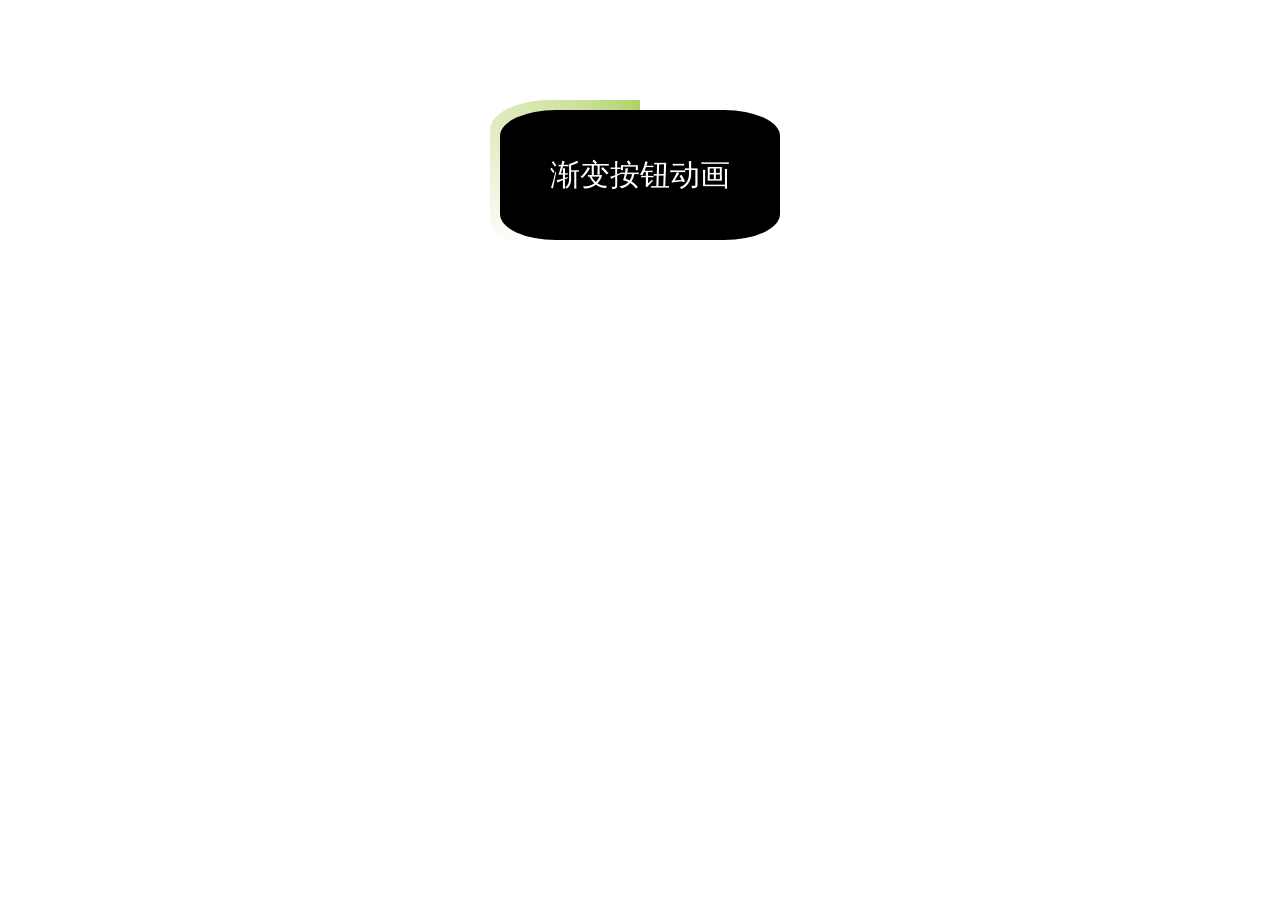
<file: 渐变按钮动画.html>
<!DOCTYPE html>
<html lang="en">

<head>
    <meta charset="UTF-8">
    <meta name="viewport" content="width=device-width, initial-scale=1.0">
    <title>Document</title>
</head>
<style>
    * {
        margin: 0;
        padding: 0;
    }

    .jianbian {
        overflow: hidden;

        display: flex;
        justify-content: center;
        align-items: center;
        position: relative;
        width: 300px;
        height: 150px;

        border-radius: 20%;
        margin: 100px auto;
        text-align: center;
        line-height: 150px;
        font-size: 30px;
        color: #fff;
    }

    .jianbian::before {

        content: "";
        position: absolute;

        width: 500px;
        height: 500px;
        background-image: conic-gradient(transparent, transparent, transparent, #b1d166);
        animation: rotate 1s linear infinite;
        z-index: -1;


    }

    .jianbian::after {

        content: "";
        position: absolute;

        /* top: 3px;
        left: 3px;
        right: 3px;
        bottom: 3px; ===*/
        inset: 10px;

        background-color: black;
        border-radius: 20%;
        z-index: -1;
    }

    @keyframes rotate {


        to {
            transform: rotate(360deg);
        }
    }
</style>

<body>

    <div class="jianbian">
        渐变按钮动画
    </div>






</body>

</html>
</file>
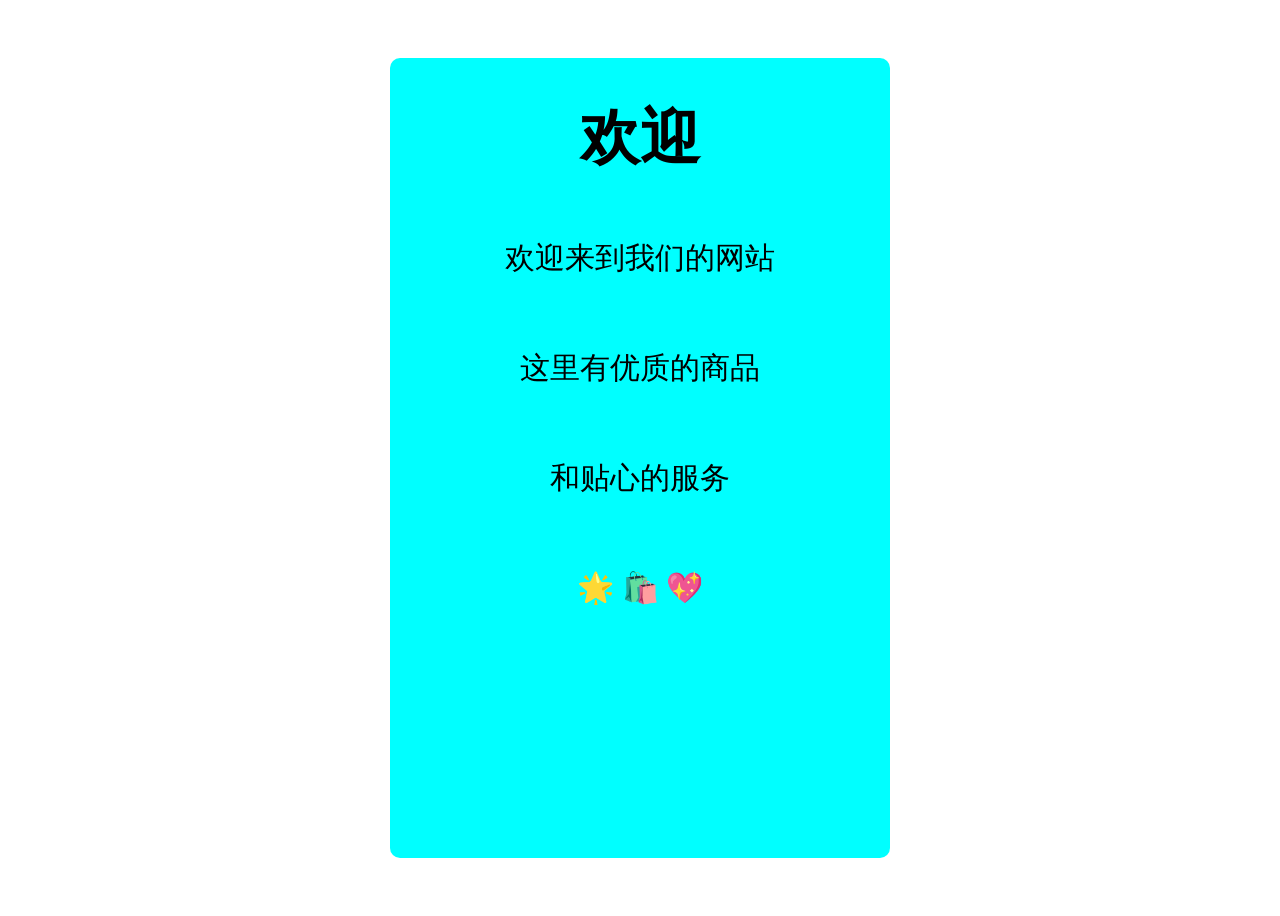
<file: 盒子正反面翻转效果.html>
<!DOCTYPE html>
<html lang="en">

<head>
    <meta charset="UTF-8">
    <meta name="viewport" content="width=device-width, initial-scale=1.0">
    <title>Document</title>
</head>
<style>
    body {
        /* 让盒子在页面居中 */
        display: flex;
        justify-content: center;
        align-items: center;
        min-height: 100vh;
        gap: 20px;

    }

    .box {
        position: relative;
        width: 500px;
        height: 800px;
        perspective: 1000px;

    }

    .front {
        border-radius: 10px;
        line-height: 80px;
        font-size: 30px;
        text-align: center;
        position: absolute;
        top: 0;
        left: 0;

        backface-visibility: hidden;

        width: 500px;
        height: 800px;
        background-color: aqua;
        z-index: 1;
        transition: all 0.5s;


    }

    .back {
        border-radius: 10px;
        line-height: 80px;
        font-size: 30px;
        text-align: center;

        position: absolute;
        top: 0;
        left: 0;
        backface-visibility: hidden;



        width: 500px;
        height: 800px;
        background-color: #2e761b;
        transform: rotateY(180deg);
        transition: all 0.5s;

    }

    .box:hover .front {
        transform: rotateY(-180deg);



    }

    .box:hover .back {
        transform: rotateY(0deg);



    }
</style>

<body>
    <div class="box">
        <div class="front">
            <div class="flip-box-front">
                <h1>欢迎</h1>
                <p>欢迎来到我们的网站</p>
                <p>这里有优质的商品</p>
                <p>和贴心的服务</p>
                <div class="icons">
                    <span class="icon">🌟</span>
                    <span class="icon">🛍️</span>
                    <span class="icon">💖</span>
                </div>
            </div>

        </div>
        <div class="back">
            <div class="flip-box-back">
                <h1>联系我们</h1>
                <p>电话：123-4567-8910</p>
                <p>邮箱：info@example.com</p>
                <p>地址：北京市海淀区</p>
                <p>营业时间：9:00-21:00</p>
            </div>

        </div>
    </div>
</body>

</html>
</file>
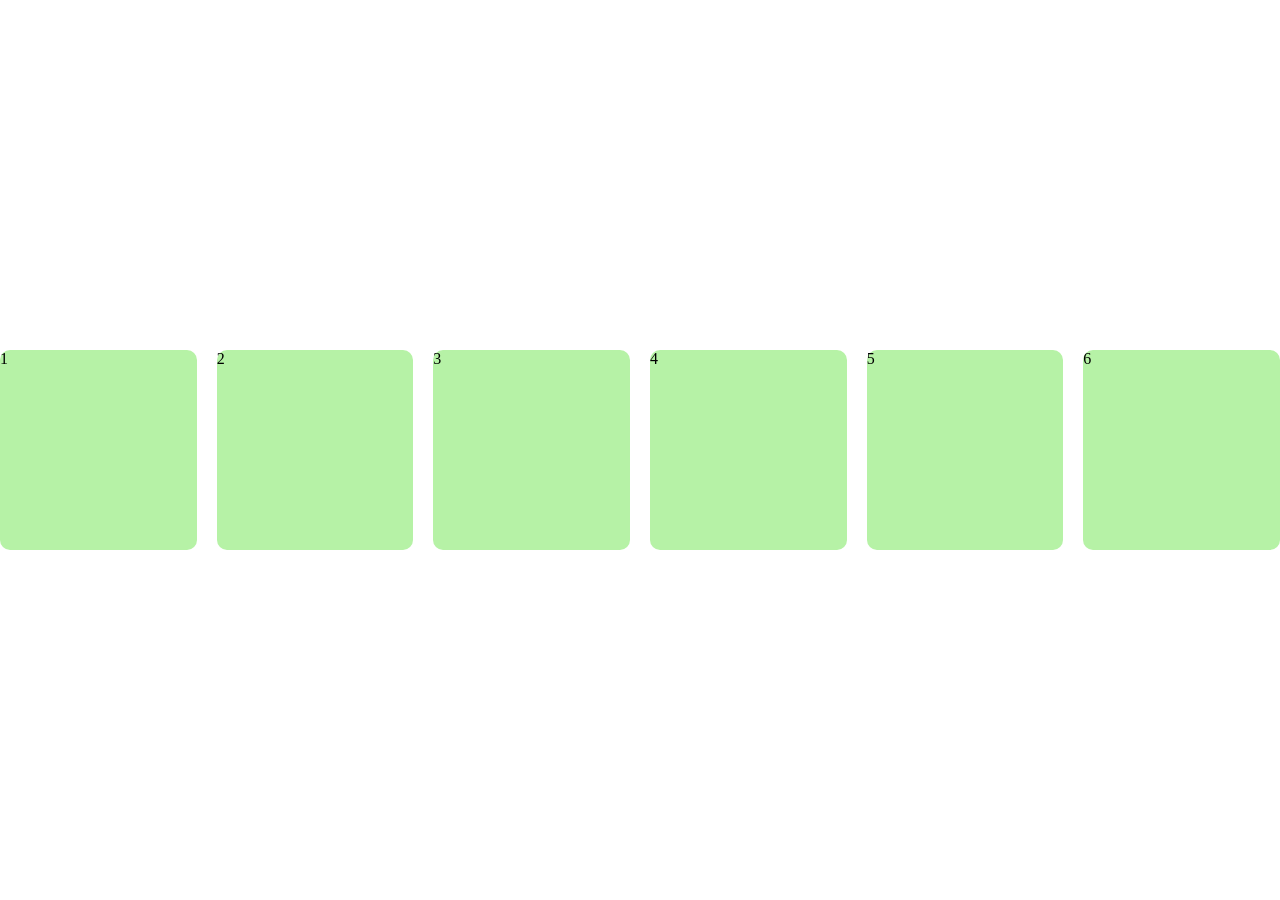
<file: 过渡与阴影.html>
<!DOCTYPE html>
<html lang="en">

<head>
    <meta charset="UTF-8">
    <meta name="viewport" content="width=device-width, initial-scale=1.0">
    <title>Document</title>
</head>
<style>
    * {
        margin: 0;
        padding: 0;
    }

    body {
        /* 让盒子在页面居中 */
        display: flex;
        justify-content: center;
        align-items: center;
        min-height: 100vh;
        gap: 20px;
    }

    div {
        width: 200px;
        height: 200px;
        background-color: #b6f2a6;
        border-radius: 10px;
    }

    div:hover {
        box-shadow: 0 0 10px #8ef4c1a4;
        transition: all 0.5s;
        width: 150px;
        height: 150px;
    }
</style>

<body>

    <div>1</div>
    <div>2</div>
    <div>3</div>
    <div>4</div>
    <div>5</div>
    <div>6</div>

</body>

</html>
</file>
